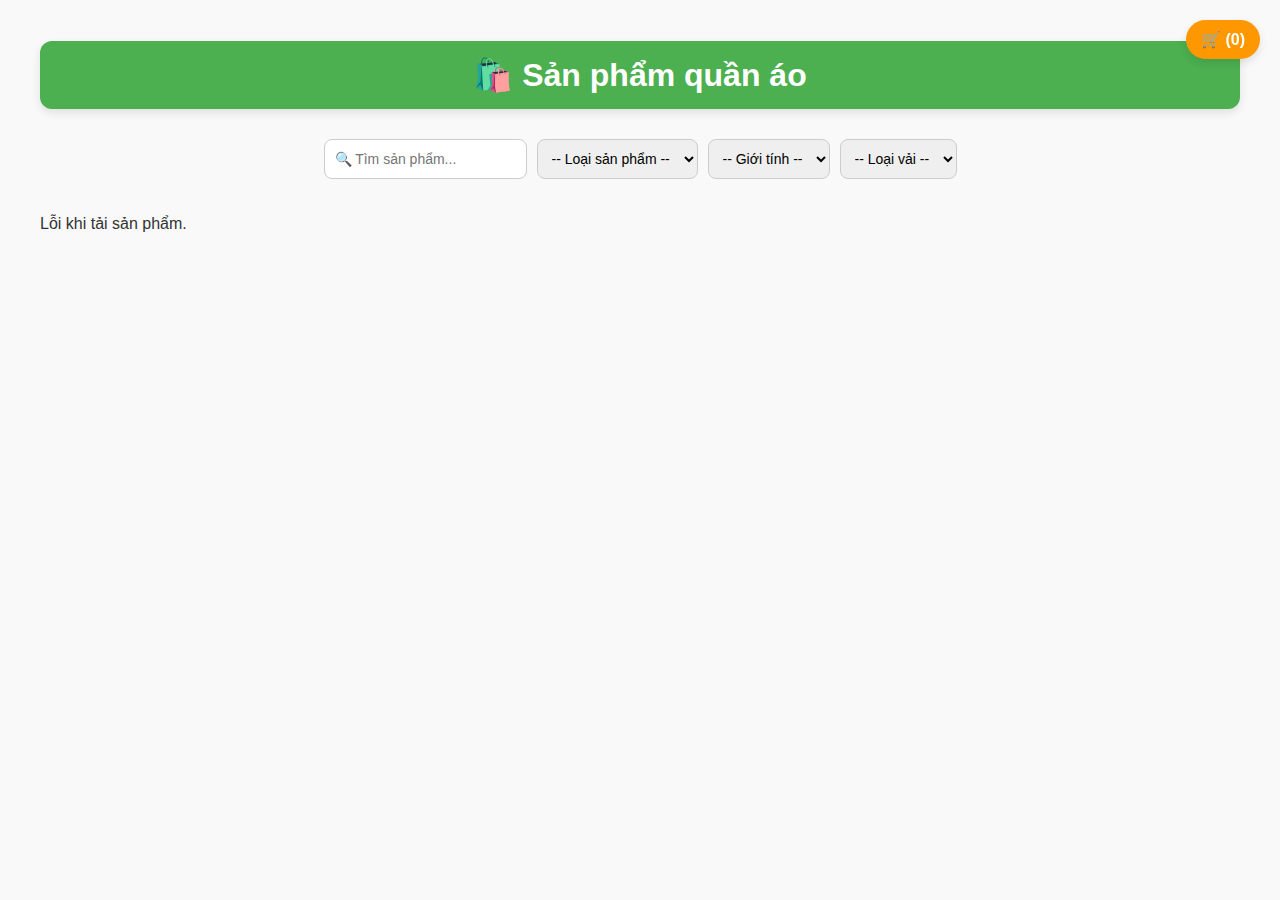
<file: index.html>
<!DOCTYPE html>
<html lang="vi">
<head>
  <meta charset="UTF-8">
  <title>Đang chuyển hướng...</title>
  <meta http-equiv="refresh" content="0; url=sanphamquanao.html">
</head>
<body>
  <p>Nếu trình duyệt không tự chuyển, <a href="sanphamquanao.html">bấm vào đây</a>.</p>
</body>
</html>
</file>
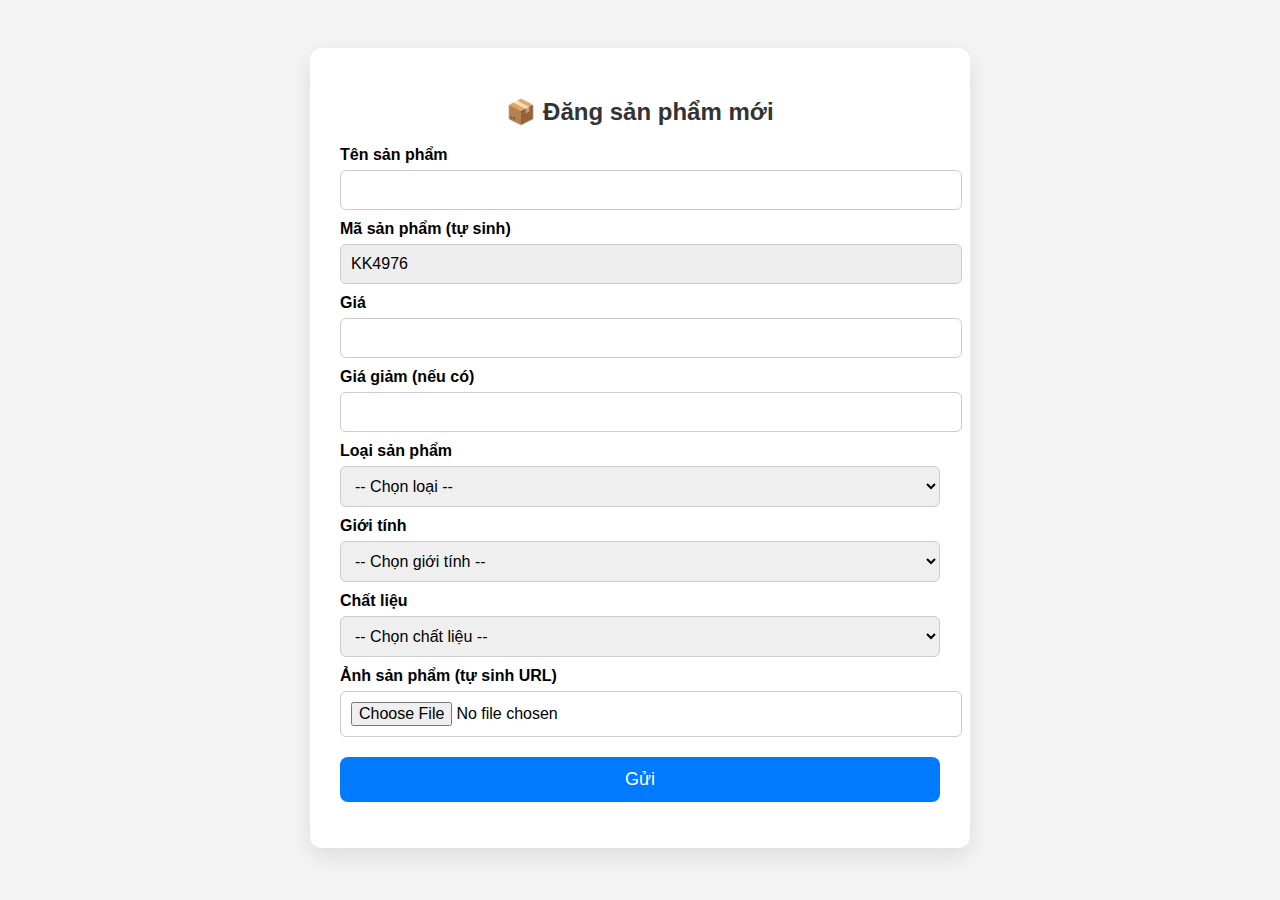
<file: dangsanpham.html>
<!DOCTYPE html>
<html lang="vi">
<head>
  <meta charset="UTF-8">
  <title>Đăng sản phẩm</title>
  <style>
    /* ... giữ nguyên style như bạn đã có ... */
    body {
      font-family: 'Segoe UI', sans-serif;
      background-color: #f4f4f4;
      padding: 40px;
    }
    .form-container {
      max-width: 600px;
      margin: auto;
      background: #fff;
      padding: 30px;
      border-radius: 12px;
      box-shadow: 0 8px 24px rgba(0,0,0,0.1);
    }
    h2 {
      text-align: center;
      color: #333;
      margin-bottom: 20px;
    }
    label {
      display: block;
      margin-top: 10px;
      font-weight: bold;
    }
    input, select {
      width: 100%;
      padding: 10px;
      margin-top: 6px;
      border-radius: 6px;
      border: 1px solid #ccc;
      font-size: 16px;
    }
    input[readonly] {
      background-color: #eee;
    }
    button {
      width: 100%;
      padding: 12px;
      background-color: #007bff;
      color: white;
      border: none;
      border-radius: 8px;
      font-size: 18px;
      cursor: pointer;
      margin-top: 20px;
    }
    button:hover {
      background-color: #0056b3;
    }
    #result {
      text-align: center;
      margin-top: 15px;
      font-weight: bold;
    }
    .success { color: green; }
    .error { color: red; }
  </style>
</head>
<body>
  <div class="form-container">
    <h2>📦 Đăng sản phẩm mới</h2>
    <form id="productForm">
      <label for="name">Tên sản phẩm</label>
      <input type="text" id="name" required>

      <label for="code">Mã sản phẩm (tự sinh)</label>
      <input type="text" id="code" readonly required>

      <label for="price">Giá</label>
      <input type="number" id="price" required>

      <label for="discount">Giá giảm (nếu có)</label>
      <input type="number" id="discount">

      <label for="type">Loại sản phẩm</label>
      <select id="type" required>
        <option value="">-- Chọn loại --</option>
        <option value="áo">Áo</option>
        <option value="quần">Quần</option>
        <option value="váy">Váy</option>
        <option value="đầm">Đầm</option>
        <option value="khác">Khác</option>
      </select>

      <label for="gender">Giới tính</label>
      <select id="gender" required>
        <option value="">-- Chọn giới tính --</option>
        <option value="nam">Nam</option>
        <option value="nữ">Nữ</option>
        <option value="trẻ em">Trẻ em</option>
        <option value="unisex">Unisex</option>
      </select>

      <label for="material">Chất liệu</label>
      <select id="material" required>
        <option value="">-- Chọn chất liệu --</option>
        <option value="cotton">Cotton</option>
        <option value="lụa">Lụa</option>
        <option value="lenin">Lenin</option>
        <option value="jeans">Jeans</option>
        <option value="nỉ">Nỉ</option>
        <option value="khác">Khác</option>
      </select>

      <label for="imageFile">Ảnh sản phẩm (tự sinh URL)</label>
      <input type="file" id="imageFile" accept="image/*" required>

      <input type="hidden" id="image"> <!-- URL ảnh sau khi upload -->

      <button type="submit">Gửi</button>
      <p id="result"></p>
    </form>
  </div>

<script>
  const imgbbAPIKey = "a8de3a3280c2f3c7f238e2b043cc08c9"; // <- thay bằng API key thật của bạn

  function generateProductCode() {
    const letters = "ABCDEFGHIJKLMNOPQRSTUVWXYZ";
    const numbers = "0123456789";
    let code = "";
    for (let i = 0; i < 2; i++) code += letters.charAt(Math.floor(Math.random() * letters.length));
    for (let i = 0; i < 4; i++) code += numbers.charAt(Math.floor(Math.random() * numbers.length));
    return code;
  }

  document.addEventListener("DOMContentLoaded", () => {
    document.getElementById("code").value = generateProductCode();
  });

  document.getElementById('productForm').addEventListener('submit', function(e) {
    e.preventDefault();
    const resultEl = document.getElementById("result");
    resultEl.textContent = "⏳ Đang xử lý ảnh...";
    resultEl.className = "";

    const file = document.getElementById("imageFile").files[0];
    if (!file) {
      resultEl.textContent = "❌ Vui lòng chọn ảnh";
      resultEl.className = "error";
      return;
    }

    const reader = new FileReader();
    reader.onloadend = function () {
      const base64Img = reader.result.split(",")[1];

      const formData = new FormData();
      formData.append("image", base64Img);

      fetch(`https://api.imgbb.com/1/upload?key=${imgbbAPIKey}`, {
        method: "POST",
        body: formData
      })
      .then(res => res.json())
      .then(data => {
        const imageUrl = data.data.url;
        document.getElementById("image").value = imageUrl;
        submitProduct(imageUrl);
      })
      .catch(() => {
        resultEl.textContent = "❌ Không thể tải ảnh lên. Hãy thử lại.";
        resultEl.className = "error";
      });
    };
    reader.readAsDataURL(file);
  });

  function submitProduct(imageUrl) {
    const resultEl = document.getElementById("result");

    const data = {
      action: "addProduct",
      name: document.getElementById("name").value,
      code: document.getElementById("code").value,
      price: document.getElementById("price").value,
      discount: document.getElementById("discount").value,
      type: document.getElementById("type").value,
      gender: document.getElementById("gender").value,
      material: document.getElementById("material").value,
      image: imageUrl
    };

    fetch("https://script.google.com/macros/s/AKfycbycHXzcZzUxD5V6Po311fgxOi9SF0OCw20Lo5lx5PQnokKW48c7j8v2e74Sz-QvqNOYlw/exec", {
      method: "POST",
      body: new URLSearchParams(data)
    })
    .then(res => res.json())
    .then(response => {
      if (response.status === "success") {
        resultEl.textContent = "✅ " + response.message;
        resultEl.className = "success";
        document.getElementById("productForm").reset();
        document.getElementById("code").value = generateProductCode();
      } else {
        resultEl.textContent = "❌ " + response.message;
        resultEl.className = "error";
      }
    })
    .catch(error => {
      console.error("Lỗi:", error);
      resultEl.textContent = "❌ Đã xảy ra lỗi khi gửi dữ liệu.";
      resultEl.className = "error";
    });
  }
</script>
</body>
</html>
</file>
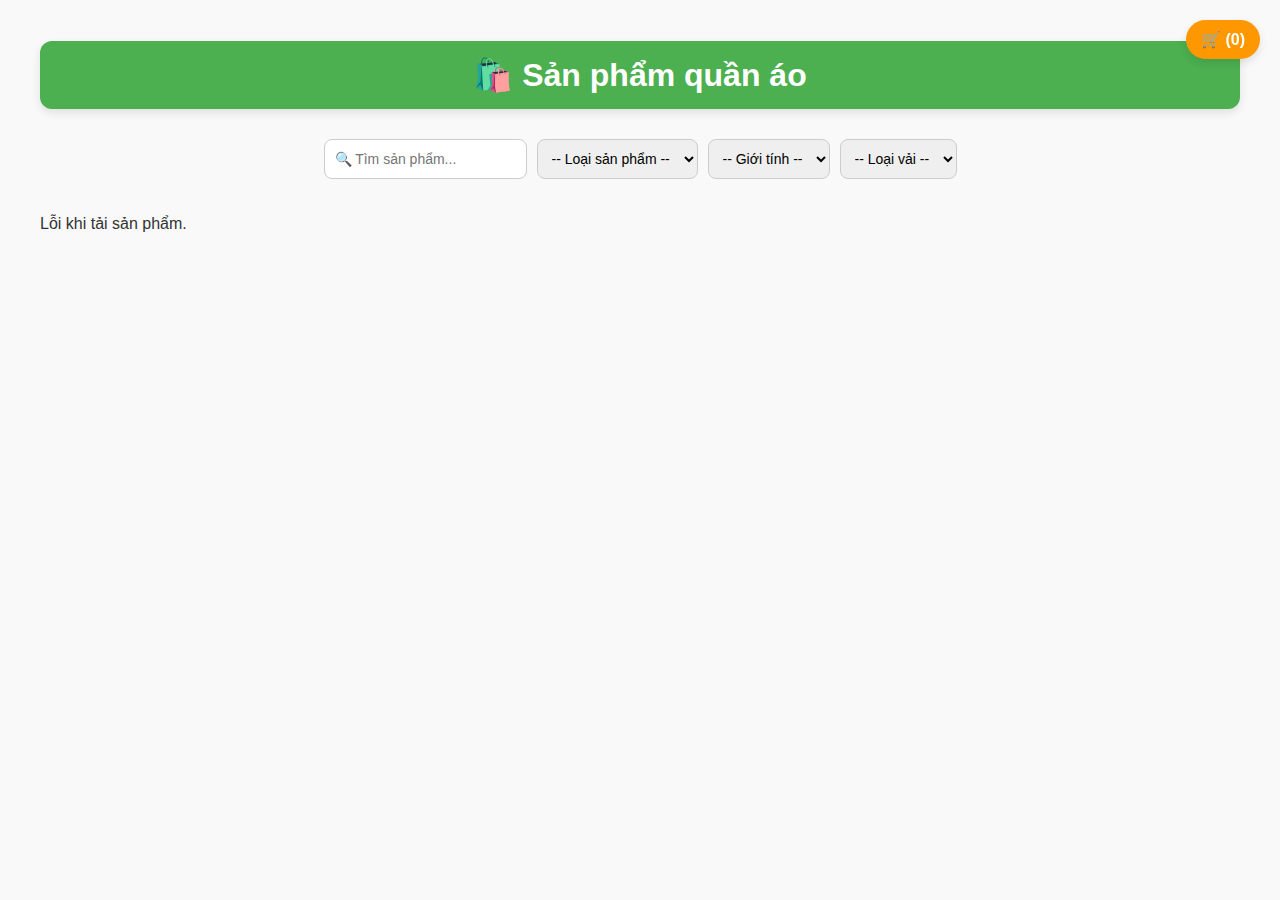
<file: sanphamquanao.html>
<!DOCTYPE html>
<html lang="vi">
<head>
  <meta charset="UTF-8">
  <title>Danh sách sản phẩm</title>
  <link rel="stylesheet" href="sanphamquanao.css">
</head>
<body>
  <div class="container">
    <h1>🛍️ Sản phẩm quần áo</h1>

    <!-- Bộ lọc -->
    <div class="filters">
      <input type="text" id="searchInput" placeholder="🔍 Tìm sản phẩm..." onkeyup="filterProducts()">
      <select id="typeFilter" onchange="filterProducts()">
        <option value="">-- Loại sản phẩm --</option>
        <option value="áo">Áo</option>
        <option value="quần">Quần</option>
        <option value="váy">Váy</option>
        <option value="đầm">Đầm</option>
      </select>
      <select id="genderFilter" onchange="filterProducts()">
        <option value="">-- Giới tính --</option>
        <option value="nam">Nam</option>
        <option value="nữ">Nữ</option>
        <option value="trẻ em">Trẻ em</option>
      </select>
      <select id="materialFilter" onchange="filterProducts()">
        <option value="">-- Loại vải --</option>
        <option value="cotton">Cotton</option>
        <option value="lenin">Lenin</option>
        <option value="lụa">Lụa</option>
        <option value="jeans">Jeans</option>
        <option value="nỉ">Nỉ</option>
      </select>
    </div>

    <!-- Lưới sản phẩm -->
    <div class="product-grid" id="productGrid">
      <p>Đang tải sản phẩm...</p>
    </div>
  </div>

  <!-- Giỏ hàng -->
  <div id="cart-icon" onclick="toggleCart()">🛒 (<span id="cart-count">0</span>)</div>
  <div id="cart-popup" class="hidden">
    <h2>🛒 Giỏ hàng của bạn</h2>
    <div id="cart-items"></div>
    <p class="total">Tổng: <span id="cart-total">0đ</span></p>
    <button onclick="clearCart()">🧹 Xóa giỏ hàng</button>
    <a href="thanhtoan.html" onclick="prepareCheckout()" class="checkout-button">💳 Thanh toán</a>
  </div>

  <script>
    const API_URL = 'https://script.google.com/macros/s/AKfycbycHXzcZzUxD5V6Po311fgxOi9SF0OCw20Lo5lx5PQnokKW48c7j8v2e74Sz-QvqNOYlw/exec?action=getProducts';

    async function loadProducts() {
      try {
        const res = await fetch(API_URL);
        const data = await res.json();

        if (Array.isArray(data)) {
          renderProducts(data);
        } else {
          document.getElementById("productGrid").innerHTML = "<p>Không thể tải sản phẩm.</p>";
        }
      } catch (err) {
        document.getElementById("productGrid").innerHTML = "<p>Lỗi khi tải sản phẩm.</p>";
        console.error(err);
      }
    }

    function renderProducts(products) {
      const grid = document.getElementById("productGrid");
      grid.innerHTML = "";

      products.forEach(product => {
        const original = product.discount ? `<span class="original-price">${Number(product.price).toLocaleString("vi-VN")}đ</span>` : "";
        const sale = `<span class="sale-price">${Number(product.discount || product.price).toLocaleString("vi-VN")}đ</span>`;

        const card = document.createElement("div");
        card.className = "product-card";
        card.setAttribute("data-type", product.type.toLowerCase());
        card.setAttribute("data-gender", product.gender.toLowerCase());
        card.setAttribute("data-material", product.material.toLowerCase());

        card.innerHTML = `
          <img src="${product.image}" alt="${product.name}">
          <h2>${product.name}</h2>
          <p class="code">Mã: ${product.code}</p>
          <p class="price">${original} ${sale}</p>
          <button class="add-to-cart">🛒 Thêm vào giỏ</button>
        `;

        card.querySelector(".add-to-cart").addEventListener("click", () => {
          const name = product.name;
          const code = product.code;
          const price = parseInt(product.discount || product.price);
          cart.push({ name, code, price });
          updateCartUI();
        });

        grid.appendChild(card);
      });

      filterProducts();
    }

    function filterProducts() {
      const searchText = document.getElementById("searchInput").value.toLowerCase();
      const type = document.getElementById("typeFilter").value.toLowerCase();
      const gender = document.getElementById("genderFilter").value.toLowerCase();
      const material = document.getElementById("materialFilter").value.toLowerCase();
      const products = document.querySelectorAll(".product-card");

      products.forEach(product => {
        const name = product.querySelector("h2").textContent.toLowerCase();
        const productType = product.getAttribute("data-type");
        const productGender = product.getAttribute("data-gender");
        const productMaterial = product.getAttribute("data-material");

        const matchesSearch = name.includes(searchText);
        const matchesType = !type || productType === type;
        const matchesGender = !gender || productGender === gender;
        const matchesMaterial = !material || productMaterial === material;

        product.style.display = matchesSearch && matchesType && matchesGender && matchesMaterial ? "flex" : "none";
      });
    }

    // Giỏ hàng
    let cart = JSON.parse(localStorage.getItem("cart")) || [];

    function updateCartUI() {
      const cartCount = document.getElementById("cart-count");
      const cartItems = document.getElementById("cart-items");
      const cartTotal = document.getElementById("cart-total");

      cartCount.textContent = cart.length;

      let html = "";
      let total = 0;

      cart.forEach(item => {
        html += `<div><strong>${item.name}</strong><br>Mã: ${item.code}<br>Giá: ${item.price.toLocaleString("vi-VN")}đ</div>`;
        total += item.price;
      });

      cartItems.innerHTML = html;
      cartTotal.textContent = total.toLocaleString("vi-VN") + "đ";
      localStorage.setItem("cart", JSON.stringify(cart));
    }

    function toggleCart() {
      document.getElementById("cart-popup").classList.toggle("hidden");
    }

    function clearCart() {
      cart = [];
      updateCartUI();
    }

    function prepareCheckout() {
      localStorage.setItem("cart", JSON.stringify(cart));
    }

    // Mật khẩu để vào trang đăng sản phẩm
    document.querySelector("h1").addEventListener("click", function () {
      const pass = prompt("");
      if (pass === "mongthulythi14011982") {
        window.location.href = "dangsanpham.html";                                                                      //(passssssssss)(mongthulythi14011982)
      } else if (pass !== null) {
        alert("không có gì hết hãy thoát ra!");
      }
    });

    loadProducts();
    updateCartUI();
  </script>
</body>
</html>
</file>
<file: sanphamquanao.css>
body {
  font-family: 'Segoe UI', sans-serif;
  margin: 0;
  background: #f9f9f9;
  color: #333;
}

.container {
  max-width: 1200px;
  margin: auto;
  padding: 20px;
}

h1 {
  text-align: center;
  margin-bottom: 30px;
  color: #444;
}

.filters {
  display: flex;
  flex-wrap: wrap;
  gap: 10px;
  justify-content: center;
  margin-bottom: 20px;
}

.filters input,
.filters select {
  padding: 8px;
  font-size: 16px;
  border-radius: 6px;
  border: 1px solid #ccc;
}

.product-grid {
  display: grid;
  grid-template-columns: repeat(auto-fill, minmax(240px, 1fr));
  gap: 20px;
}

.product-card {
  background: white;
  border-radius: 12px;
  box-shadow: 0 4px 8px rgba(0,0,0,0.05);
  padding: 16px;
  display: flex;
  flex-direction: column;
  align-items: center;
  transition: transform 0.2s ease;
}

.product-card:hover {
  transform: translateY(-4px);
}

.product-card img {
  width: 100%;
  height: auto;
  border-radius: 10px;
  object-fit: cover;
  margin-bottom: 10px;
}

.product-card h2 {
  font-size: 18px;
  margin: 10px 0 4px;
  text-align: center;
}

.product-card .code {
  color: #777;
  margin-bottom: 8px;
}

.product-card .price {
  font-size: 16px;
  color: #333;
  margin-bottom: 10px;
}

.original-price {
  text-decoration: line-through;
  color: #aaa;
  margin-right: 6px;
}

.sale-price {
  color: #e91e63;
  font-weight: bold;
}

.add-to-cart {
  padding: 8px 14px;
  background-color: #007bff;
  color: white;
  border: none;
  border-radius: 8px;
  cursor: pointer;
  transition: background-color 0.2s;
}

.add-to-cart:hover {
  background-color: #0056b3;
}

#cart-icon {
  position: fixed;
  top: 20px;
  right: 20px;
  background-color: #007bff;
  color: white;
  padding: 10px 16px;
  border-radius: 30px;
  cursor: pointer;
  z-index: 1000;
  font-weight: bold;
  box-shadow: 0 4px 12px rgba(0,0,0,0.2);
}

#cart-popup {
  position: fixed;
  top: 80px;
  right: 20px;
  width: 300px;
  max-height: 400px;
  background: white;
  border: 1px solid #ddd;
  box-shadow: 0 10px 30px rgba(0,0,0,0.2);
  border-radius: 12px;
  padding: 16px;
  overflow-y: auto;
  z-index: 1001;
}

#cart-popup.hidden {
  display: none;
}

#cart-popup h2 {
  margin-top: 0;
  font-size: 18px;
}

#cart-items {
  font-size: 14px;
  margin-bottom: 12px;
}

#cart-items div {
  border-bottom: 1px solid #eee;
  padding: 6px 0;
}

.total {
  font-weight: bold;
  font-size: 16px;
  color: #e91e63;
}
.checkout-button {
  background-color: #28a745;
  color: white;
  padding: 10px 15px;
  border-radius: 8px;
  text-decoration: none;
  font-weight: bold;
  display: inline-block;
  margin-top: 10px;
}
.checkout-button:hover {
  background-color: #218838;
}
.cart-item {
  background: #fff9f2;
  padding: 10px;
  border-radius: 12px;
  margin-bottom: 10px;
  font-size: 14px;
  box-shadow: 0 0 5px rgba(0,0,0,0.1);
}
body {
  font-family: 'Segoe UI', sans-serif;
  background-color: #f9f9f9;
  margin: 0;
  padding: 0;
}

.container {
  padding: 20px;
}

h1 {
  background-color: #4CAF50;
  color: white;
  padding: 15px 20px;
  border-radius: 12px;
  text-align: center;
  cursor: pointer;
  box-shadow: 0 4px 10px rgba(0, 0, 0, 0.1);
  transition: background-color 0.3s ease;
}
h1:hover {
  background-color: #45a049;
}

.filters {
  margin-bottom: 20px;
  display: flex;
  flex-wrap: wrap;
  gap: 10px;
  justify-content: center;
}

.filters input,
.filters select {
  padding: 10px;
  border: 1px solid #ccc;
  border-radius: 8px;
  font-size: 14px;
}

.product-grid {
  display: grid;
  grid-template-columns: repeat(auto-fill, minmax(200px, 1fr));
  gap: 16px;
}

.product-card {
  background-color: white;
  border: 1px solid #ddd;
  border-radius: 16px;
  padding: 12px;
  box-shadow: 0 4px 10px rgba(0, 0, 0, 0.08);
  text-align: center;
  transition: transform 0.2s ease;
}

.product-card:hover {
  transform: translateY(-5px);
}

.product-card img {
  max-width: 100%;
  border-radius: 10px;
  height: 180px;
  object-fit: cover;
}

.product-card h2 {
  font-size: 18px;
  margin: 10px 0 5px;
}

.code {
  font-size: 13px;
  color: #555;
}

.price {
  margin: 8px 0;
}

.original-price {
  text-decoration: line-through;
  color: #999;
  margin-right: 8px;
}

.sale-price {
  color: #e53935;
  font-weight: bold;
}

.add-to-cart {
  background-color: #2196F3;
  color: white;
  border: none;
  border-radius: 8px;
  padding: 10px 12px;
  cursor: pointer;
  transition: background-color 0.3s;
}
.add-to-cart:hover {
  background-color: #1976D2;
}

#cart-icon {
  position: fixed;
  top: 20px;
  right: 20px;
  background-color: #ff9800;
  color: white;
  padding: 10px 15px;
  border-radius: 30px;
  font-weight: bold;
  cursor: pointer;
  z-index: 1000;
  box-shadow: 0 4px 8px rgba(0,0,0,0.1);
}

#cart-popup {
  position: fixed;
  right: 20px;
  top: 70px;
  background-color: white;
  border: 1px solid #ccc;
  border-radius: 16px;
  padding: 20px;
  width: 300px;
  box-shadow: 0 6px 20px rgba(0,0,0,0.2);
  z-index: 1000;
}

#cart-popup.hidden {
  display: none;
}

.checkout-button {
  display: inline-block;
  background-color: #4CAF50;
  color: white;
  text-align: center;
  padding: 10px 14px;
  border-radius: 8px;
  margin-top: 10px;
  text-decoration: none;
  font-weight: bold;
}
.checkout-button:hover {
  background-color: #43a047;
}
</file>
